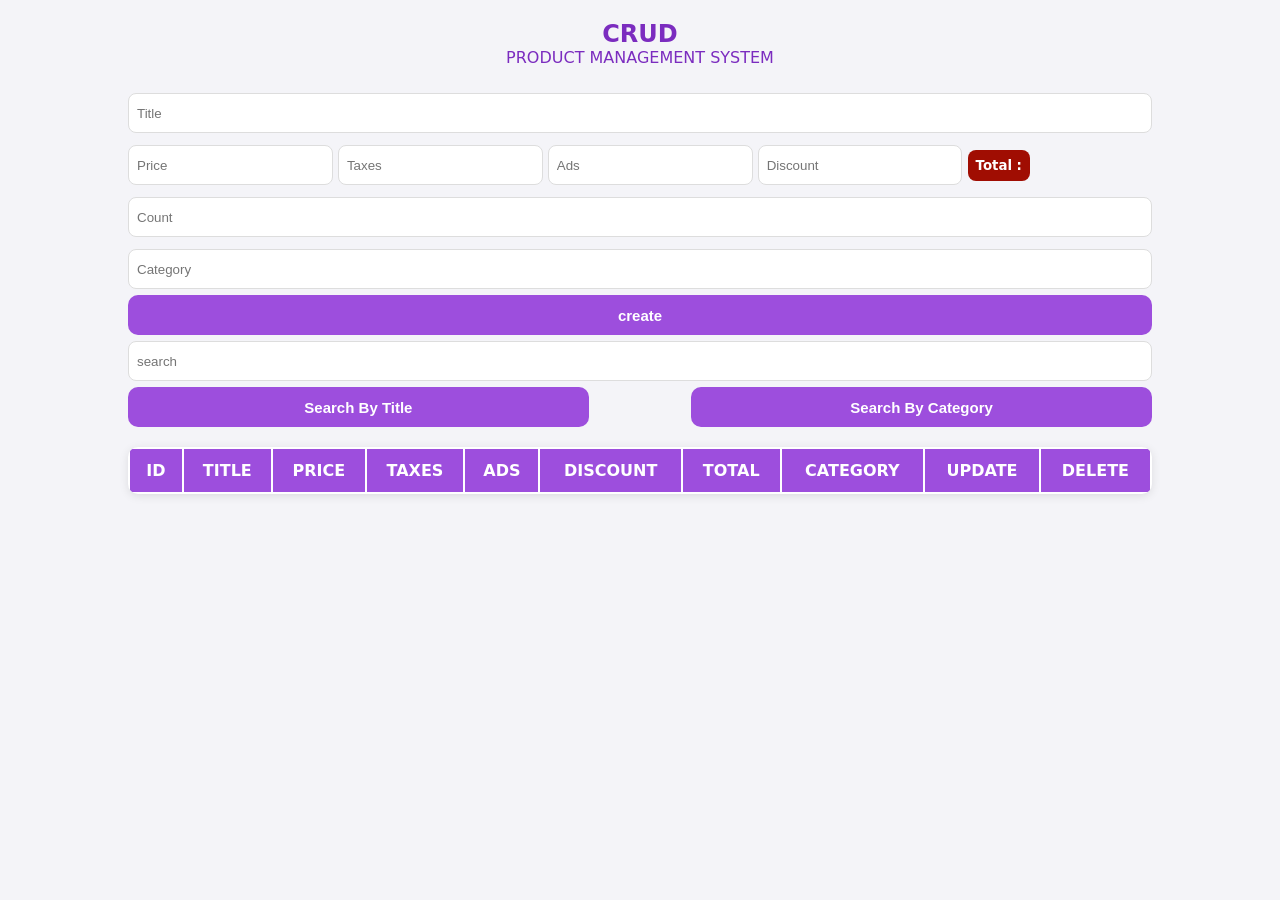
<file: card-js/crud.html>
<!DOCTYPE html>
<html lang="en">
<head>
    <meta charset="UTF-8">
    <meta name="viewport" content="width=device-width, initial-scale=1.0">
    <title>Document</title>
    <link rel="stylesheet" href="style.css">
</head>
<body>
    <div class="crud">
            <div class="head">
                <h2>crud</h2>
                <p>PRODUCT MANAGEMENT SYSTEM</p>
            </div>
            <div class="inputs">
                <input placeholder="Title" type="text" id="title">
                <div class="price">
                    <input onkeyup="getTotal()" placeholder="Price" type="number"  id="price">
                    <input onkeyup="getTotal()" placeholder="Taxes" type="number"  id="taxes">
                    <input onkeyup="getTotal()" placeholder="Ads" type="number"  id="ads">
                    <input onkeyup="getTotal()" placeholder="Discount" type="number"  id="discount">
                    <small id="total"></small>
                </div>
                <input placeholder="Count" type="number"  id="count">
                <input placeholder="Category" type="text"  id="category">
                <button id="submit">create</button>
            </div>
            <div class="outputs">
                <div class="searchblick">
                    <input onkeyup="searchdata(this.value)" type="text" id="search" placeholder="search">
                    <div class="btnsearch">
                        <button onclick="getsearchmood(this.id)" id="searchtitle">Search By Title</button>
                        <button onclick="getsearchmood(this.id)" id="searchcategory">Search By Category</button>
                    </div>
                </div>

                <div id="deleteall"></div>
                
                <table>
                    <tr>
                        <th>id</th>
                        <th>title</th>
                        <th>price</th>
                        <th>taxes</th>
                        <th>ads</th>
                        <th>discount</th>
                        <th>total</th>
                        <th>category</th>
                        <th>update</th>
                        <th>delete</th>
                    </tr>

                    <tbody id="tbody">
                

                    </tbody>

                </table>
            </div>

    </div>

    <script src="main.js"></script>
</body>
</html>
</file>
<file: card-js/style.css>
*{
    margin: 0;
    padding: 0;
    box-sizing: border-box;
}

body{
    background: #f4f4f8;
    color: #333;
    font-family: system-ui;
}

.crud{
    width: 80%;
    margin: auto;
}

.head{
    text-align: center;
    text-transform: uppercase;
    margin: 20px 0;
    color: #7b2cbf;
}

input{
    width: 100%;
    height: 40px;
    outline: none;
    border: 1px solid #ddd;
    background: #fff;
    margin: 6px 0;
    border-radius: 8px;
    padding: 8px;
    color: #333;
    transition: 0.3s;
}

input:focus{
    border-color: #9d4edd;
    box-shadow: 0 0 8px rgba(157, 78, 221, 0.3);
    transform: scale(1.02);
}

.price input{
    width: 20%;
}

#total{
    background: #38b000;
    color: white;
    padding: 8px;
    border-radius: 8px;
    font-weight: bold;
}

#total::before{
    content: 'Total : ';
}

button{
    width: 100%;
    height: 40px;
    border: none;
    cursor: pointer;
    background: #9d4edd;
    color: #fff;
    border-radius: 10px;
    transition: 0.3s;
    font-size: 15px;
    font-weight: bold;
}

button:hover{
    background: #7b2cbf;
    letter-spacing: 1px;
    transform: translateY(-2px);
}

.btnsearch{
    display: flex;
    justify-content: space-between;
    gap: 10px;
}

.btnsearch button{
    width: 45%;
}

#deleteall{
    margin: 20px 0;
}

table{
    width: 100%;
    text-align: center;
    margin: 20px 0;
    background: white;
    border-radius: 10px;
    overflow: hidden;
    box-shadow: 0 2px 10px rgba(0,0,0,0.1);
}

table th{
    text-transform: uppercase;
    background: #9d4edd;
    color: white;
}

th,td{
    padding: 12px;
}

tr:nth-child(even){
    background: #f8f2ff;
}

tr:hover{
    background: #efe5ff;
}
</file>
